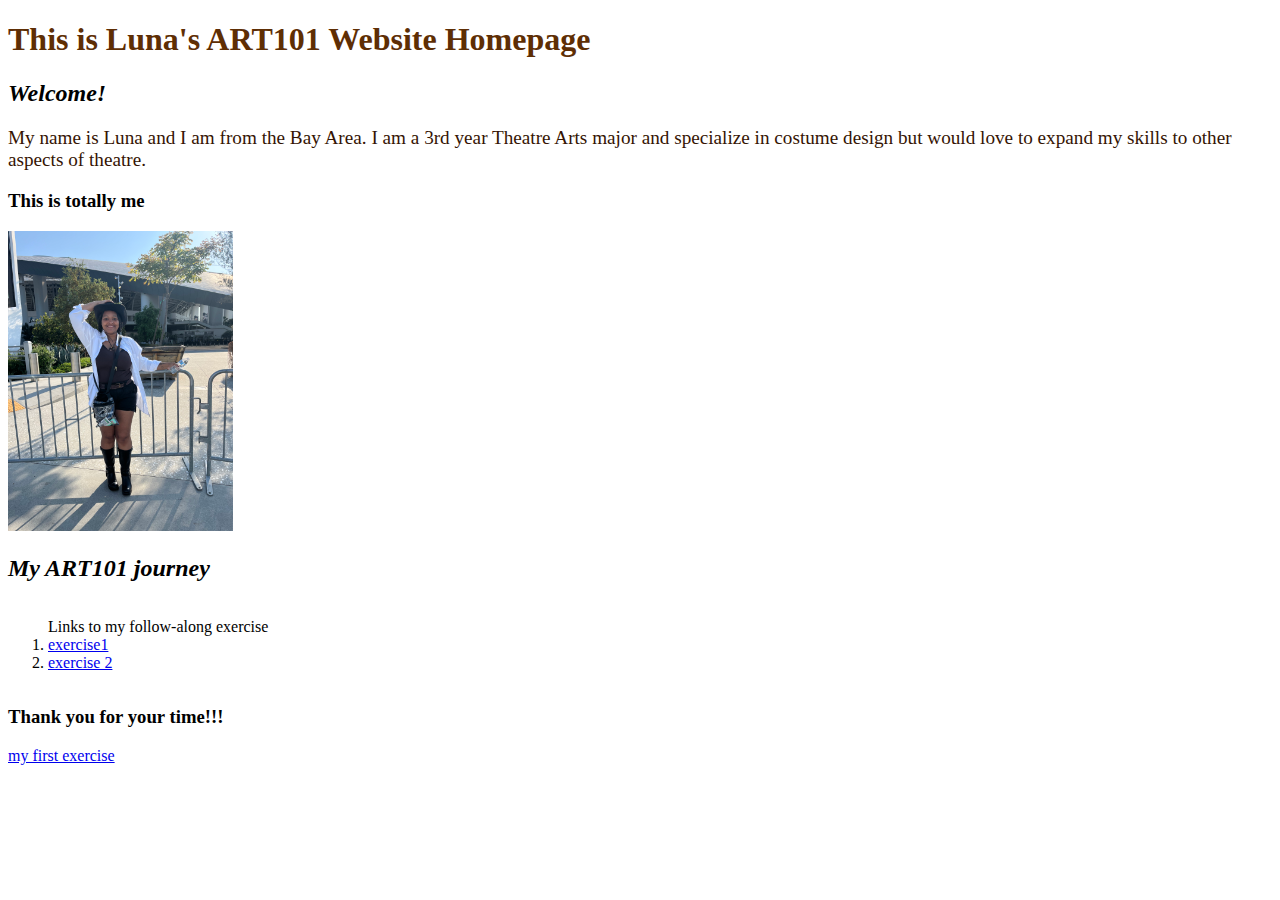
<file: index.html>
<!doctype html> 
<html xmlns="http://www.w3.org/1999/xhtml" lang="en-EN">

<head> 
    <title> Luna's ART 101 Homepage </title> 
    <link href="site.css" rel="stylesheet" type="text/css"/>
</head>

<body>

<h1> This is Luna's ART101 Website Homepage</h1> 
<div id="introduction">
    <h2>Welcome!</h2>
<p> 
    My name is Luna and I am from the Bay Area. I am a 3rd year Theatre Arts major and specialize in costume design but would love to expand my skills to other aspects of theatre.
</p> 
<h3> This is totally me</h3>
<img id="cc_tour"src="exercises/images/IMG_8399.jpeg"/>  

<h2> My ART101 journey</h2> 
<div class="navigation">
<ol> 
 Links to my follow-along exercise
<li><a href="/Art101new/exercises/ex01.html">exercise1</a></li> 
<li><a href="/Art101new/exercises/ex02.html">exercise 2</a></li>
</ol> 
</div>
<h3> Thank you for your time!!!</h3>

<a href="/exercises/ex01.html">my first exercise</a>

</body> 

</html>
</file>
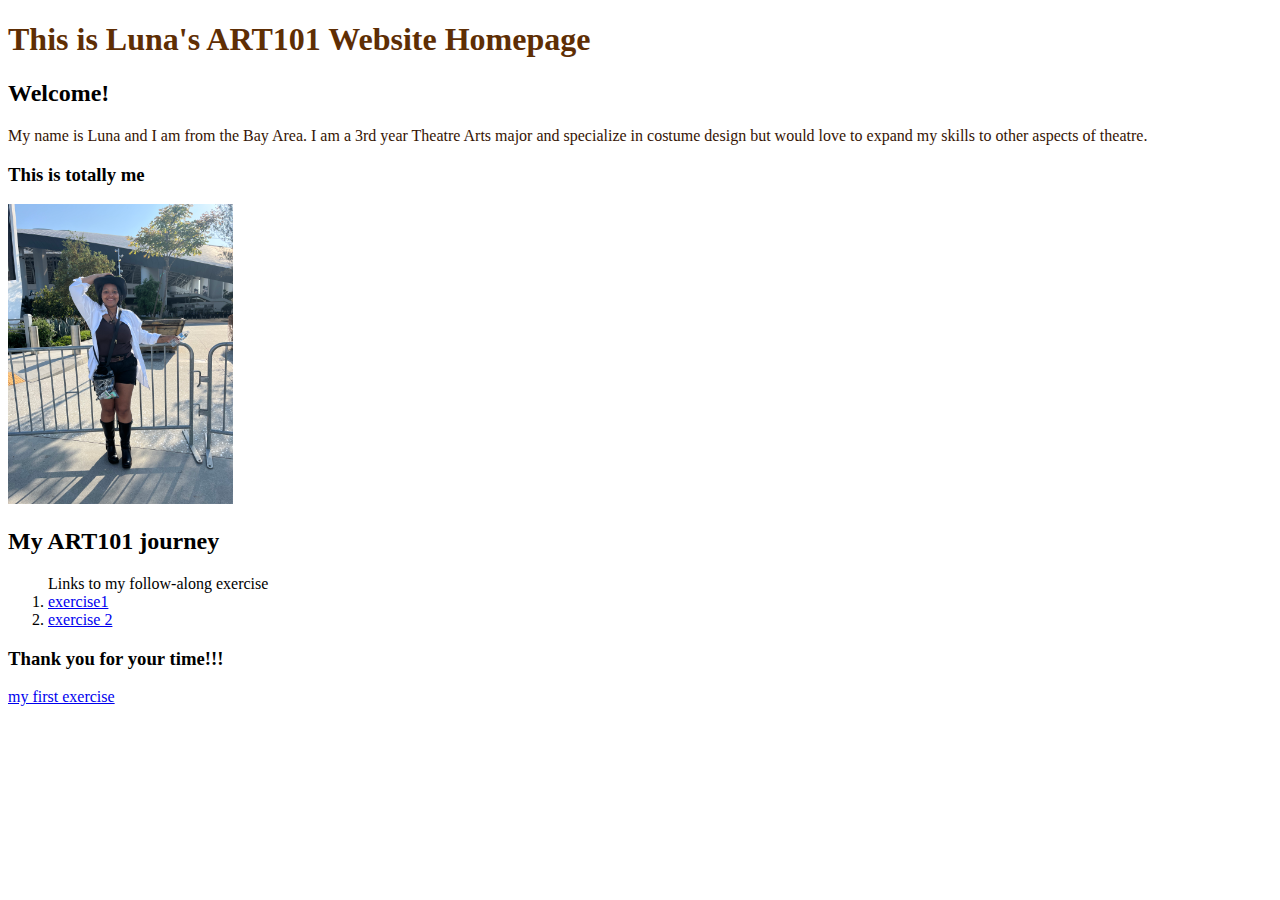
<file: exercises/index.html>
<!doctype html> 
<html xmlns="http://www.w3.org/1999/xhtml" lang="en-EN">

<head> 
    <title> Luna's ART 101 Homepage </title> 
    <link href="site.css" rel="stylesheet" type="text/css"/>
</head>

<body>

<h1> This is Luna's ART101 Website Homepage</h1> 
<div id="introduction">
    <h2>Welcome!</h2>
<p> 
    My name is Luna and I am from the Bay Area. I am a 3rd year Theatre Arts major and specialize in costume design but would love to expand my skills to other aspects of theatre.
</p> 
<h3> This is totally me</h3>
<img id="cc_tour"src="images/IMG_8399.jpeg"/>  

<h2> My ART101 journey</h2> 
<div class="navigation">
<ol> 
 Links to my follow-along exercise
<li><a href="/Art101new/exercises/ex01.html">exercise1</a></li> 
<li><a href="ex02.html">exercise 2</a></li>
</ol> 
</div>
<h3> Thank you for your time!!!</h3>

<a href="/exercises/ex01.html">my first exercise</a>

</body> 

</html>
</file>
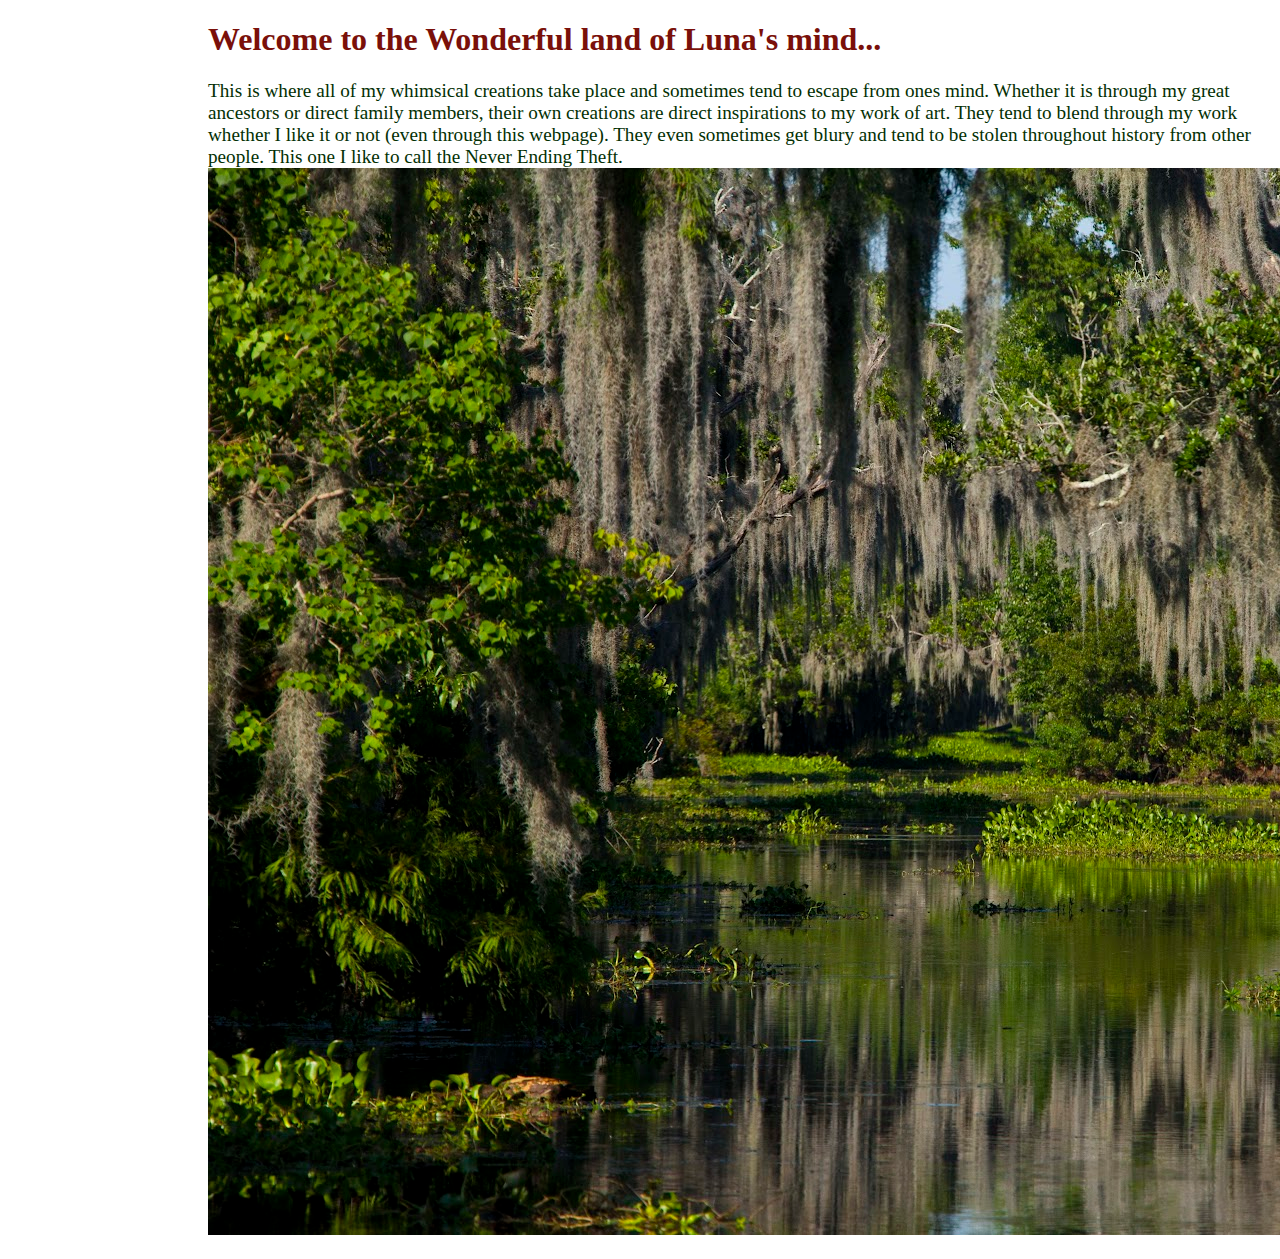
<file: environ/env01.html>
<!doctype html> 
<html xmlns="http://www.w3.org/1999/xhtml" lang="en-EN"> 
    <head>
        <title>Luna's ART101 Homepage</title>
        <link href="env.css" rel="stylesheet" type="text/css" /> 
    </head> 

    <body> 
        <!--- The Page Content goes in between <body> ... </body> tags --->
    </body> 

 </html> 
<h1> Welcome to the Wonderful land of Luna's mind... </h1> 
<p>This is where all of my whimsical creations take place and sometimes tend to escape from ones mind. Whether it is through my great ancestors or direct family members, their own creations are direct inspirations to my work of art. They tend to blend through my work whether I like it or not (even through this webpage). They even sometimes get blury and tend to be stolen throughout history from other people. This one I like to call the Never Ending Theft.
<img id="lswamp" src="lswamp.jpg" />
</file>
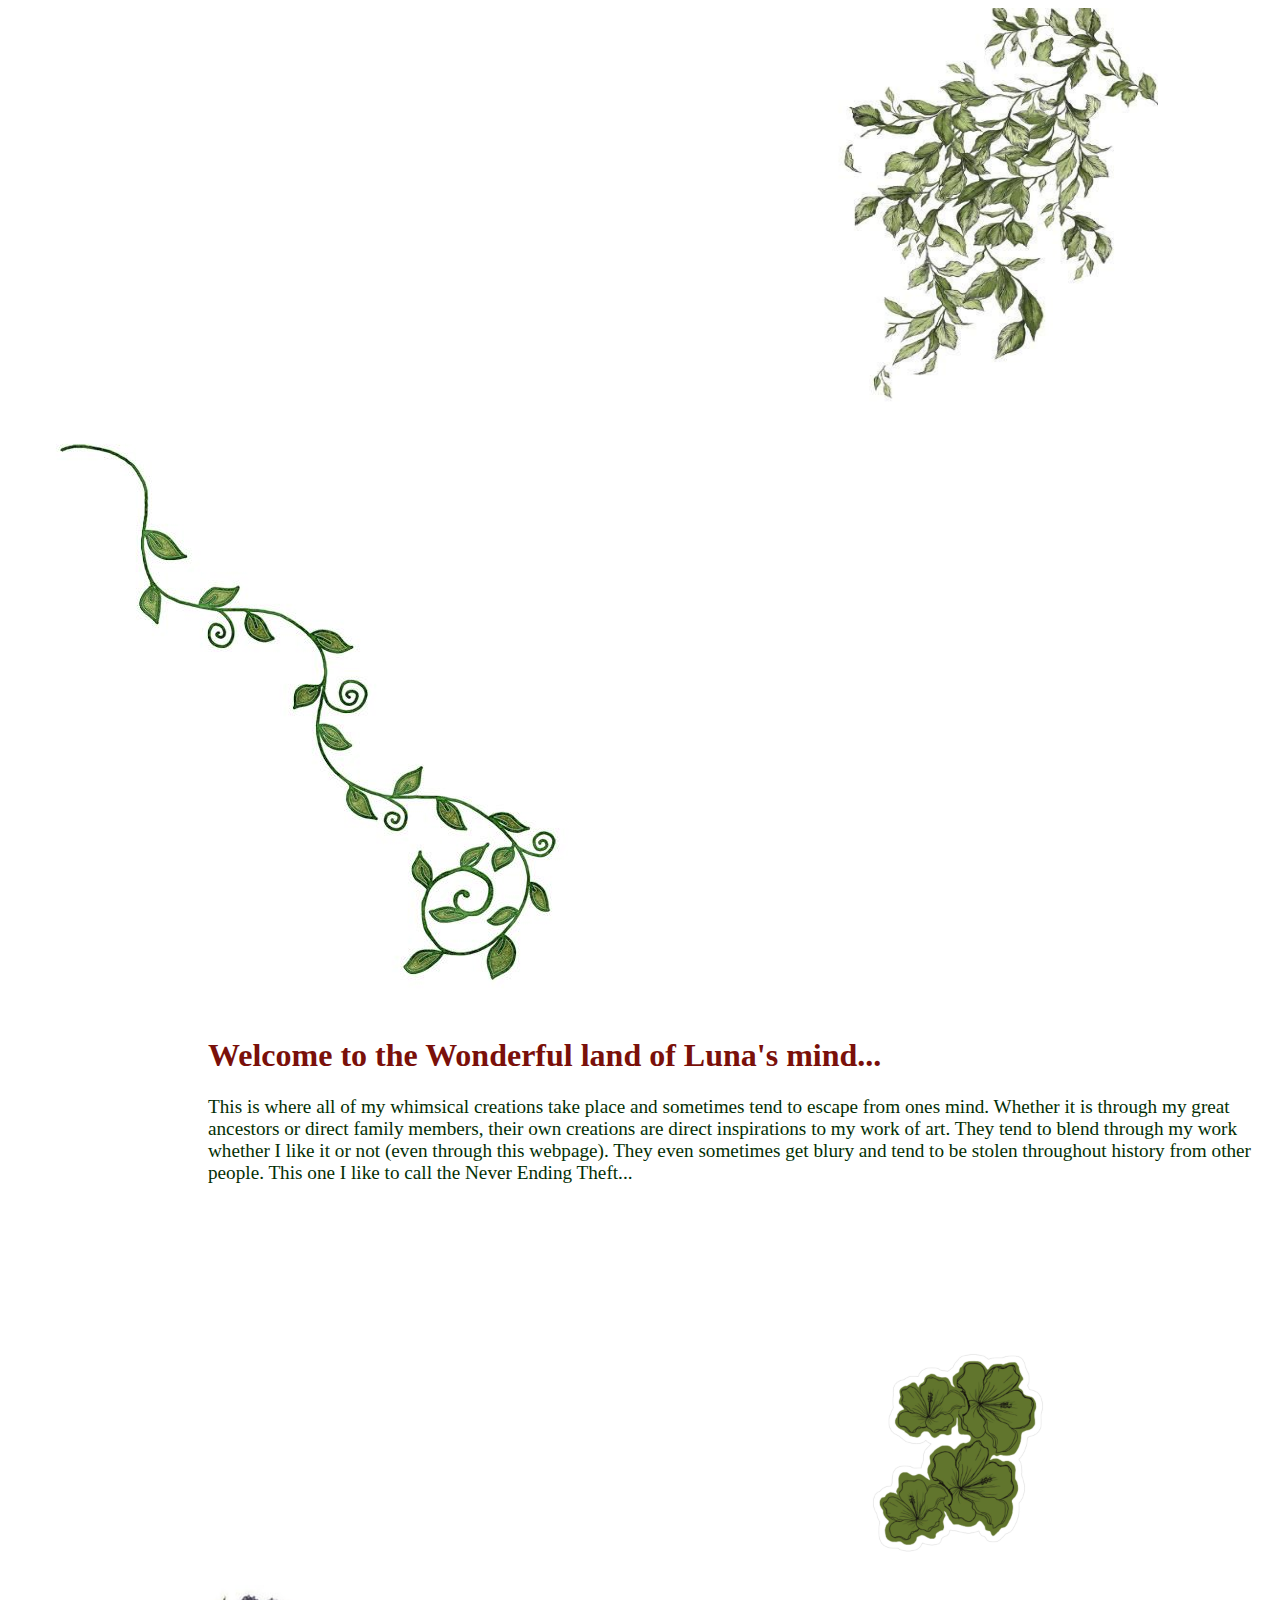
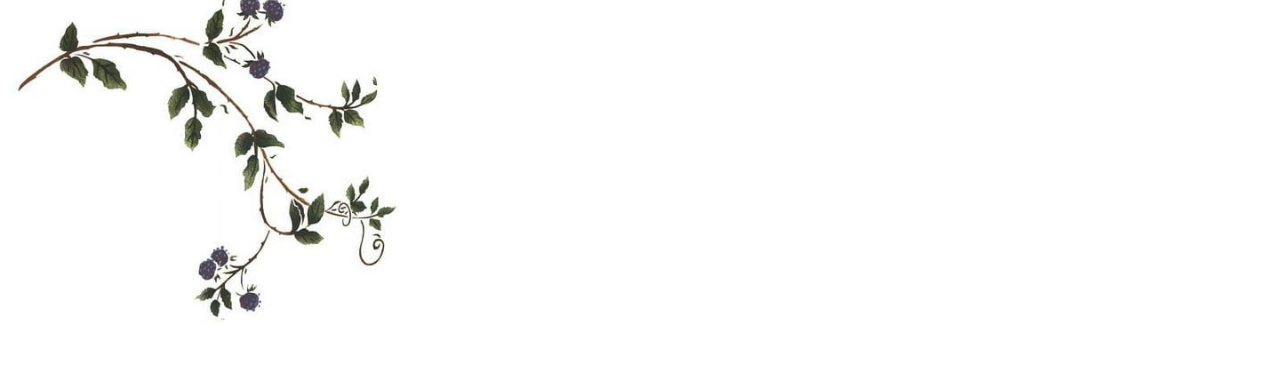
<file: environ/env03.html>
<!doctype html> 
<html xmlns="http://www.w3.org/1999/xhtml" lang="en-EN"> 
    <head>
        <!-- All techy stuff goes here, inside HEAD -->
         <meta charset="UTF-8"> 
         <meta name="viewport" content="width=device-width, initial-scale=1.0">
        <title>Luna's ART101 Homepage</title>
        <link href="env03.css" rel="stylesheet" type="text/css" /> 
        <!-- Link to external CSS file -->
         <link rel="stylesheet" href="env03.css">
         <!-- jQuery library -->
          <script src="https://code.jquery.com/jquery-3.7.1.min.js"></script>
          <!-- Link to external JavaScript file-->
           <script src="env03.js" DEFER></script>
    </head> 

    <body> 
        <!--- The Page Content goes in between <body> ... </body> tags --->
<div id="output"></div>

 </html> 
 <img id="vineleaf3" src="vineleaf3.jpg"/> <img id="leafvine3" src="leafvine3.jpg"/>
<h1> Welcome to the Wonderful land of Luna's mind... </h1> 
<p>This is where all of my whimsical creations take place and sometimes tend to escape from ones mind. Whether it is through my great ancestors or direct family members, their own creations are direct inspirations to my work of art. They tend to blend through my work whether I like it or not (even through this webpage). They even sometimes get blury and tend to be stolen throughout history from other people. This one I like to call the Never Ending Theft...
</p>
    <img id="flowersticker" src="flowersticker.jpg"/>
<img id="blackberryvine" src="blackberryvine.jpg"/>
</body>
</file>
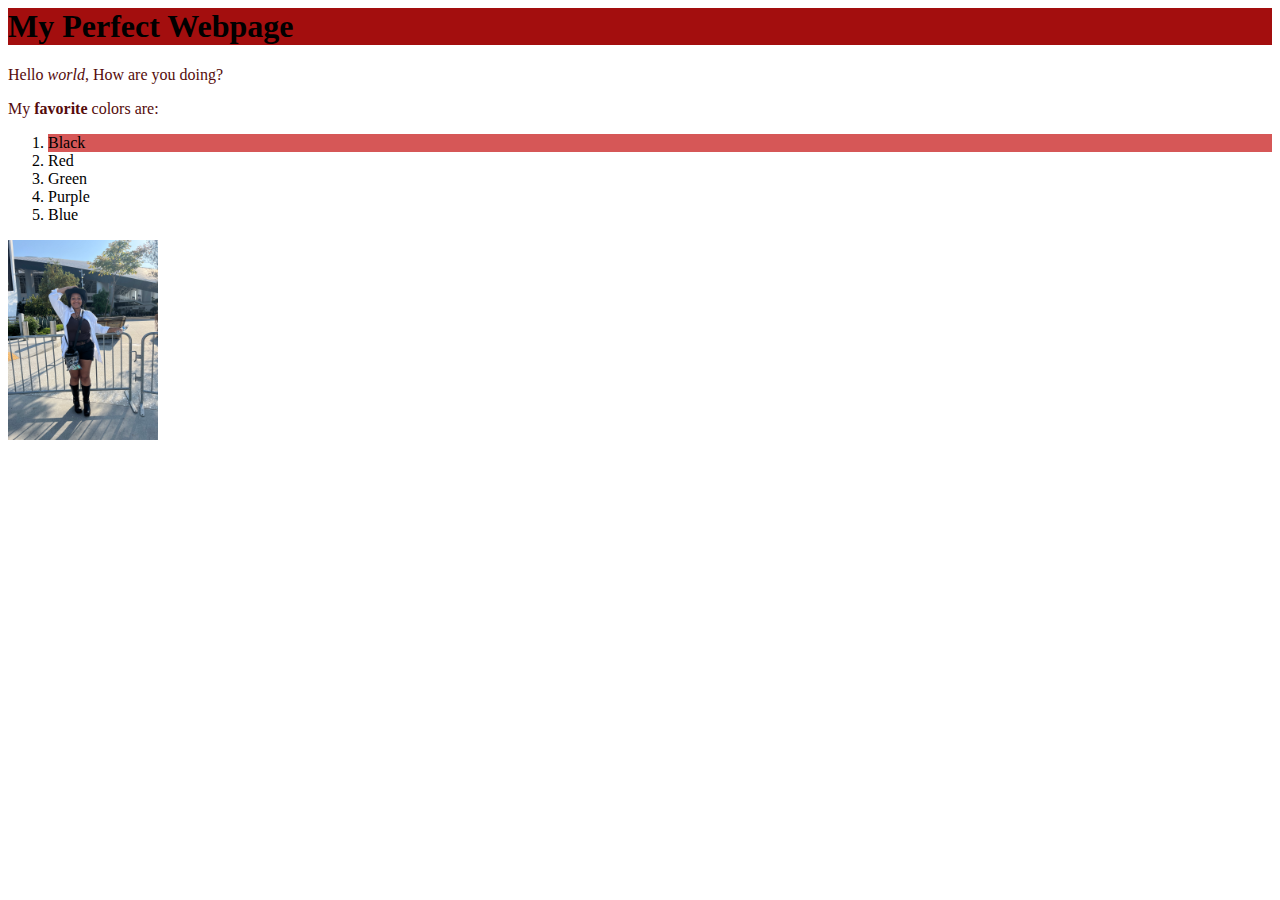
<file: exercises/ex02.html>
<html> 
    <head> 
        <title> My beautiful Page </title> 
        <link href="ex02.css" rel="stylesheet" type="text/css"/> 
    </head> 

    <body> 
<h1> My Perfect Webpage </h1> 

<p>Hello<em> world</em>, How are you doing?</p> 

<p>My <strong> favorite</strong> colors are:</p>

<ol>
   <span class= "highlight_01"> <li>Black </li> </span>
  <li>Red </li>
  <li>Green</li>
  <li>Purple </li>
  <li>Blue </li>
</ol> 
    </body> 

</html> 

<img id="cc_tour"src="images/IMG_8399.jpeg"/>
</file>
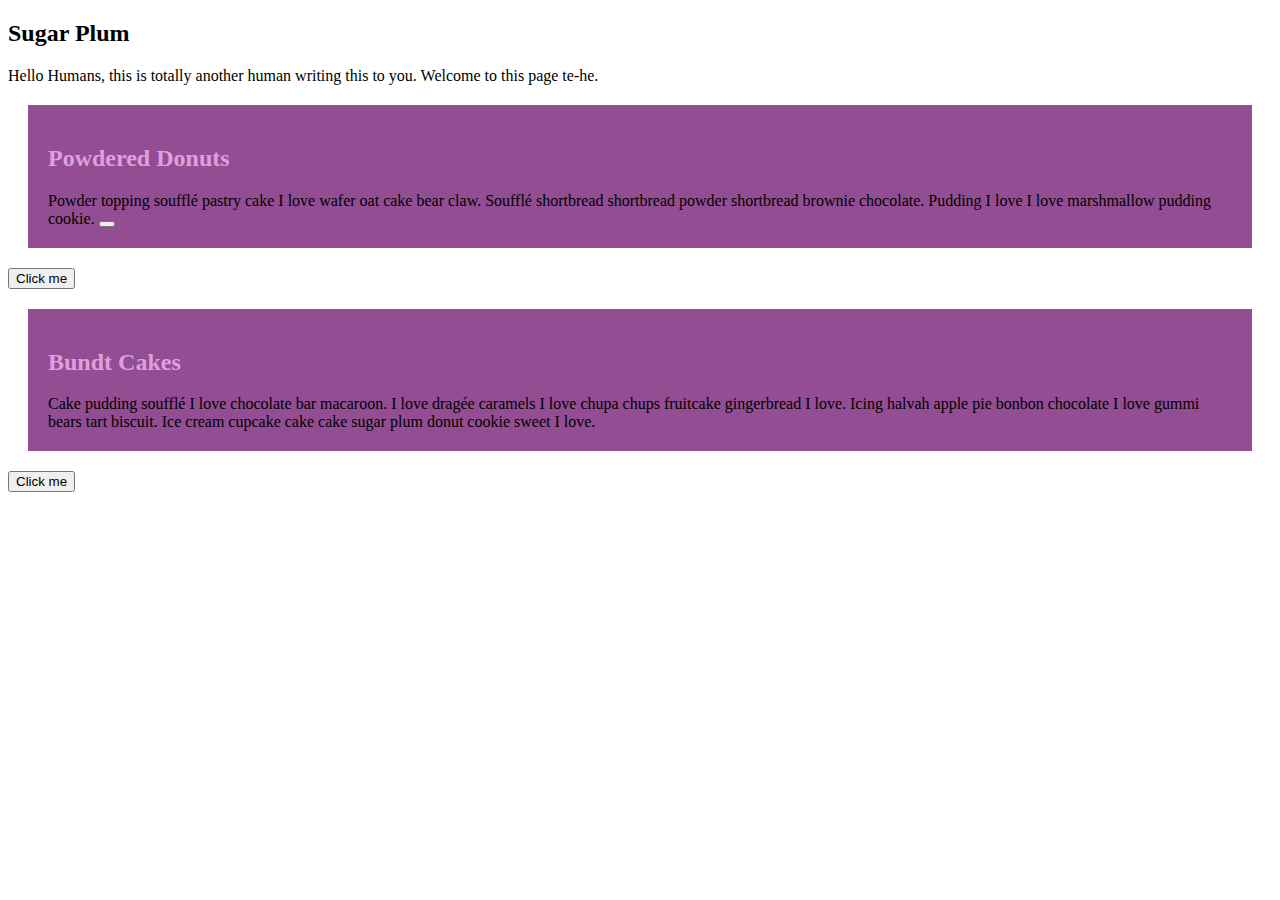
<file: exercises/ex03.html>
<!doctype html> 
<html xmlns="http://www.w3.org/1999/xhtml" lang="en-EN">
<html> 
<head> 
    <title> Rainbow and Cupcakes </title> 
    <link href="ex03.css" rel="stylesheet"
    type="text/css" /> 
</head> 
<body> 
    <h2> Sugar Plum</h2> 
    <p class="special"> Hello Humans, this is totally another human writing this to you. Welcome to this page te-he. </p class="special">
<div class="test-div"> <h2> Powdered Donuts </h2>
     Powder topping soufflé pastry cake I love wafer oat cake bear claw. Soufflé shortbread shortbread powder shortbread brownie chocolate. Pudding I love I love marshmallow pudding cookie.
<button class="special"> 
    </div> 
<button> Click me</button>
<div class="test-div"> <h2> Bundt Cakes </h2>
   Cake pudding soufflé I love chocolate bar macaroon. I love dragée caramels I love chupa chups fruitcake gingerbread I love. Icing halvah apple pie bonbon chocolate I love gummi bears tart biscuit. Ice cream cupcake cake cake sugar plum donut cookie sweet I love.
</div> 
<button> Click me </button>
</body> 

</html>
</file>
<file: site.css>
h1 {color: rgb(94, 46, 4);}
p {color: rgb(53, 20, 3);}
#cc_tour { 
    height: 300px;
}
#introduction h2 {font-style: italic;}
#introduction p {font-size: 120%;}
.navigation {
    display: flex;
    gap: 20px;
}
</file>
<file: exercises/site.css>
h1 {color: rgb(94, 46, 4);}
p {color: rgb(53, 20, 3);}
#cc_tour { 
    height: 300px;
}
</file>
<file: environ/env.css>
body {background-color: rgb(255, 255, 255); }
h1 {font-family:Cursive ;
color: rgb(122, 16, 10);
padding-left:200px;
}

p {font-family:Cursive ;
font-size: larger;
color: rgb(3, 47, 3);
padding-left:200px;
}

#flowersticker {
    height: 200px; 
    width: 200px; 
padding-left: 850px; 
padding-top: 150px;
}

#vineleaf3 {
    height: 400px;
    width:350px; 
    padding-left: 800px;
}

#blackberryvine {
    height:400px; 
    width:400px; 
}
#leafvine {
    height: 200px;
    width: 10px; 
}
</file>
<file: environ/env03.css>
body {background-color: rgb(255, 255, 255); }
h1 {font-family:Cursive ;
color: rgb(122, 16, 10);
padding-left:200px;
}

p {font-family:Cursive ;
font-size: larger;
color: rgb(3, 47, 3);
padding-left:200px;
}

#flowersticker {
    height: 200px; 
    width: 200px; 
padding-left: 850px; 
padding-top: 150px;
}

#vineleaf3 {
    height: 400px;
    width:350px; 
    padding-left: 800px;
}

#blackberryvine {
    height:400px; 
    width:400px; 
}
#leafvine {
    height: 200px;
    width: 10px; 
}
</file>
<file: exercises/ex02.css>
p { color: rgb(85, 12, 12) ; }
h1 { background: rgb(163, 14, 14) ; }
h1 { font-family: century 'Franklin Gothic Medium', 'Arial Narrow', Arial, sans-serif ; }

.highlight_01 li{background: rgb(214, 87, 87) ; } 
.high2 {background: red ; } 
.high3 {background: green ; }
.high4 {background: purple ; }
.high5 {background: blue ; } 
#cc_tour{
    height: 200px;
width:150px;}
</file>
<file: exercises/ex03.css>
.test-div {
    background: rgb(147, 77, 147);
    padding: 20px; 
    margin: 20px; 
}
.test-div h2 {
color: plum; 
}
</file>
